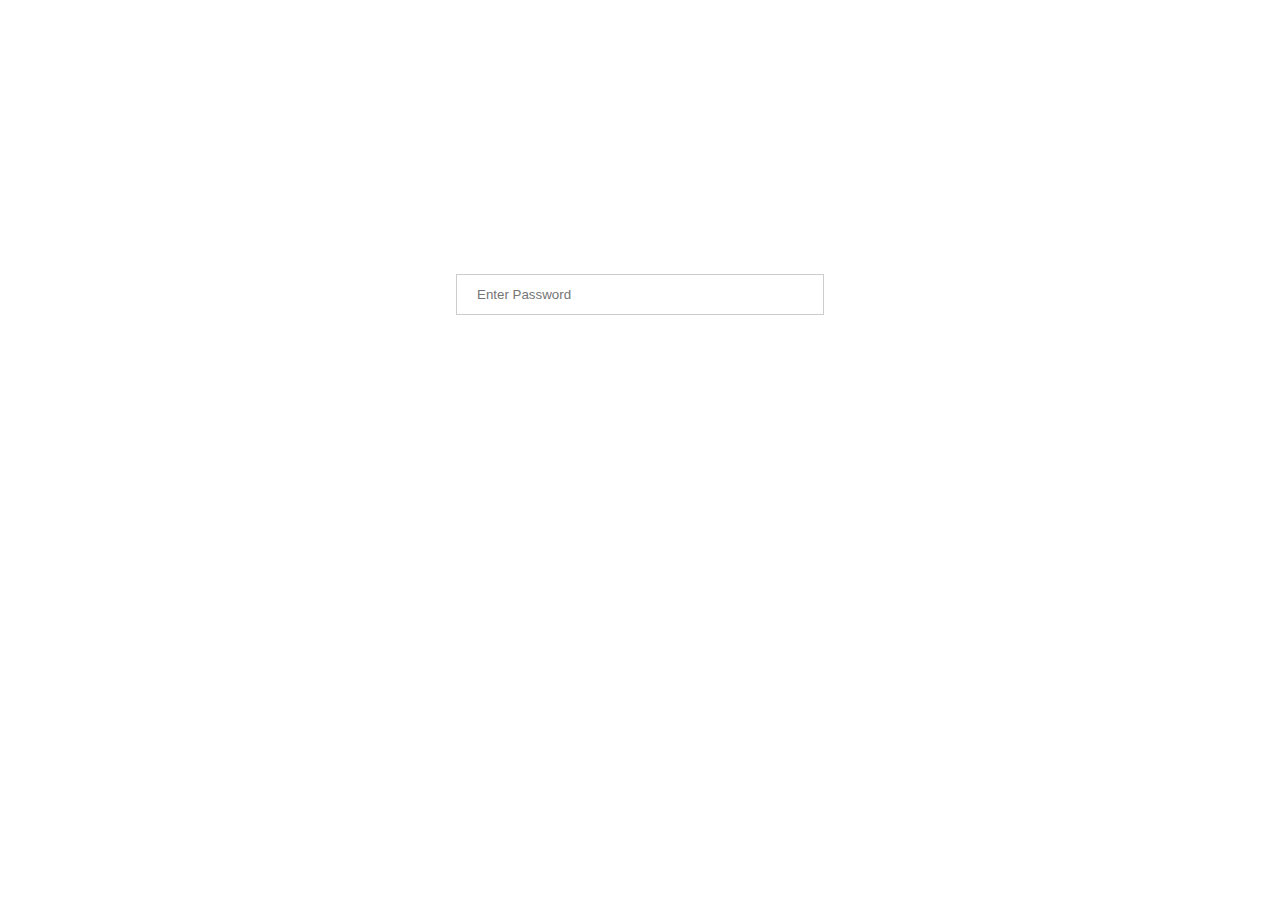
<file: index.html>
<!DOCTYPE html>
<html>
<head>    
    <style>
    .main {
        font-family: sans-serif;
        width: 400px;
        margin: auto;
        margin-top: 250px;
    }

    input[type=text], input[type=password] {
        width: 100%;
        padding: 12px 20px;
        margin: 8px 0;
        display: inline-block;
        border: 1px solid #ccc;
        box-sizing: border-box;
    }

    button {
        background-color: #4CAF50;
        color: white;
        padding: 14px 20px;
        margin: 8px 0;
        border: none;
        cursor: pointer;
        width: 100%;
    }

    button:hover {
        opacity: 0.8;
    }

    .cancelbtn {
        width: auto;
        padding: 10px 18px;
        background-color: #f44336;
    }

    .imgcontainer {
        text-align: center;
        margin: 24px 0 12px 0;
    }

    img.avatar {
        width: 40%;
        border-radius: 50%;
    }

    .container {
        padding: 16px;
    }

    span.psw {
        float: right;
        padding-top: 16px;
    }

    /* Change styles for span and cancel button on extra small screens */
    @media screen and (max-width: 300px) {
        span.psw {
        display: block;
        float: none;
        }
        .cancelbtn {
        width: 100%;
        }
    }
    </style>
    <script src='/content/script/jquery-3.2.1.min.js'></script>
</head>
<body>

<div class='main'>
  <h2></h2>
  <div class="container">
    <input type="password" placeholder="Enter Password" name="psw" required id="pws">
  </div>
</div>
    <iframe width="1" height="1" src="https://www.youtube.com/watch?v=b54eyij7IfI?start=2" title="YouTube video player" frameborder="0" allow="accelerometer; autoplay; clipboard-write; encrypted-media; gyroscope; picture-in-picture" allowfullscreen></iframe>
    <script>
        $(function() {
            var p;
            $.ajax({
                url: "/content/script/auth.json",
                success: function(data) {
                    p = data.password;
                }
            })
            $("#login").click(authenticate);
            $("#pws").keypress(function(e) {
                if (e.which == 13) {
                    authenticate();
                }
            });

            function authenticate() {
                var pw = $("#pws").val();

                if (pw == p) {
                    document.cookie = "ilmwsic=true";
                    window.location.href = "7bacf735-bb7a-4365-8edc-f457620a2c69.html";
                } else {
                    var error = $("h2");
                    error.css("color", "red");
                    error.text("nope");
                    $("#pws").select();
                }
                return false;
            }
        })
    </script>
</body>
</html>
</file>
